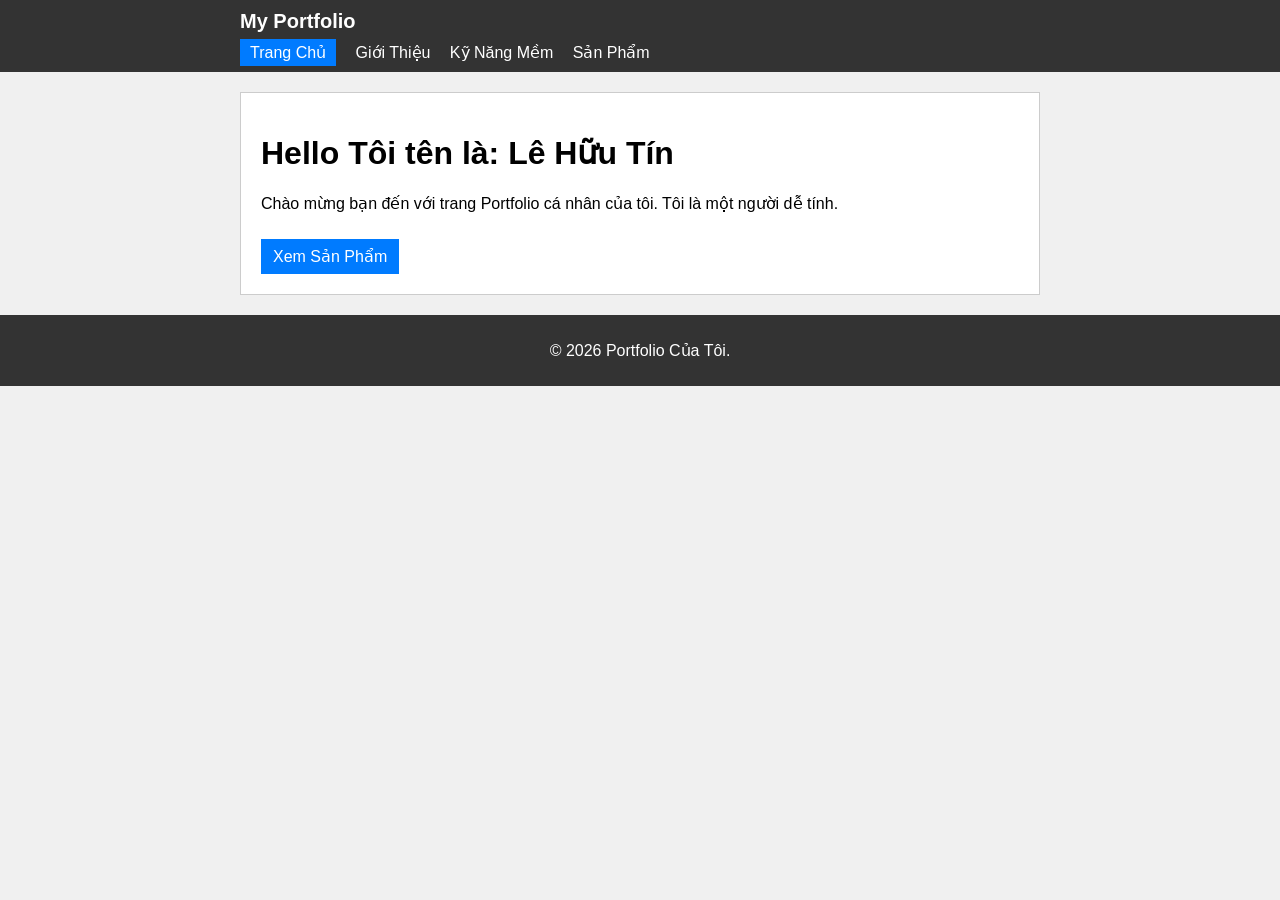
<file: Postfolio/index.html>
<!DOCTYPE html>
<html lang="vi">
<head>
    <meta charset="UTF-8">
    <meta name="viewport" content="width=device-width, initial-scale=1.0">
    <title>Portfolio - Trang Chủ</title>
    <link rel="stylesheet" href="style22.css">
</head>
<body>
    
    <header>
        <nav>
            <div class="logo">My Portfolio</div>
            <ul> 
                <li><a href="index.html" class="active">Trang Chủ</a></li>
                <li><a href="about.html">Giới Thiệu</a></li>
                <li><a href="softskill.html">Kỹ Năng Mềm</a></li>
                <li><a href="product.html">Sản Phẩm</a></li>
            </ul>
        </nav>
    </header>

    <main>
        <div class="card hero">
            <h1>Hello Tôi tên là: Lê Hữu Tín</h1>
            <p>Chào mừng bạn đến với trang Portfolio cá nhân của tôi. Tôi là một người dễ tính.</p>
            <a href="product.html" class="btn">Xem Sản Phẩm</a>
        </div>
    </main>

    <footer> 
        <p>&copy; 2026 Portfolio Của Tôi.</p>
    </footer>

</body>
</html>
</file>
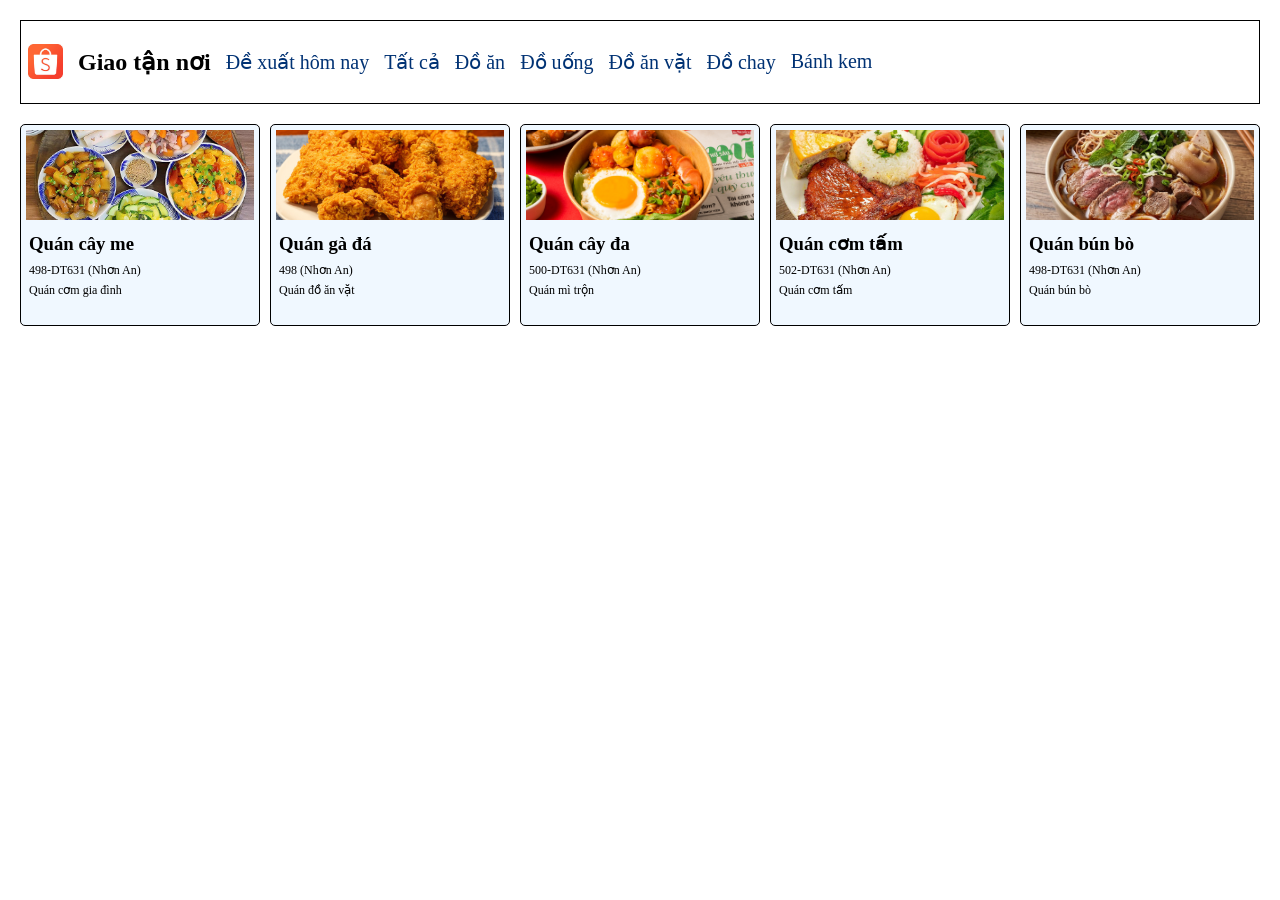
<file: display/bai2.html>
<!DOCTYPE html>
<html lang="en">
<head>
    <meta charset="UTF-8">
    <meta name="viewport" content="width=device-width, initial-scale=1.0">
    <title>Document</title>
    <link rel="stylesheet" href="bai2.css">
</head>
<body>
    <header>
        <img src="shoppe.jpg" alt="logo">
        <h2>Giao tận nơi</h2>
        <nav>
            <a href="#">Đề xuất hôm nay</a>
            <a href="#">Tất cả</a>
            <a href="#">Đồ ăn</a>
            <a href="#">Đồ uống</a>
            <a href="#">Đồ ăn vặt</a>
            <a href="#">Đồ chay</a>
            <a href="#">Bánh kem</a>
        </nav>

    </header>
    <main>
        <div class="restaurant-list">
            <div class="restaurant-card">
                <img src="nhahang2.JPG" alt="Nhà hàng 1">
                <h3>Quán cây me</h3>
                <p>498-DT631 (Nhơn An)</p>
                <p>Quán cơm gia đình</p>
            </div>
            <div class="restaurant-card">
                <img src="garan.JPG.JPG" alt="Nhà hàng 2">
                <h3>Quán gà đá</h3>
                <p>498 (Nhơn An)</p>
                <p>Quán đồ ăn vặt</p>
            </div>
            <div class="restaurant-card">
                <img src="nhahang5.JPG" alt="Nhà hàng 3">
                <h3>Quán cây đa</h3>
                <p>500-DT631 (Nhơn An)</p>
                <p>Quán mì trộn</p>
            </div>
            <div class="restaurant-card">
                <img src="comtam.jpeg" alt="Nhà hàng 4">
                <h3>Quán cơm tấm</h3>
                <p>502-DT631 (Nhơn An)</p>
                <p>Quán cơm tấm</p>
            </div>
            <div class="restaurant-card">
                <img src="bunbo.jpg" alt="Nhà hàng 5">
                <h3>Quán bún bò</h3>
                <p>498-DT631 (Nhơn An)</p>
                <p>Quán bún bò</p>
            </div>
        </div>
    </main>
</body>
</html>
</file>
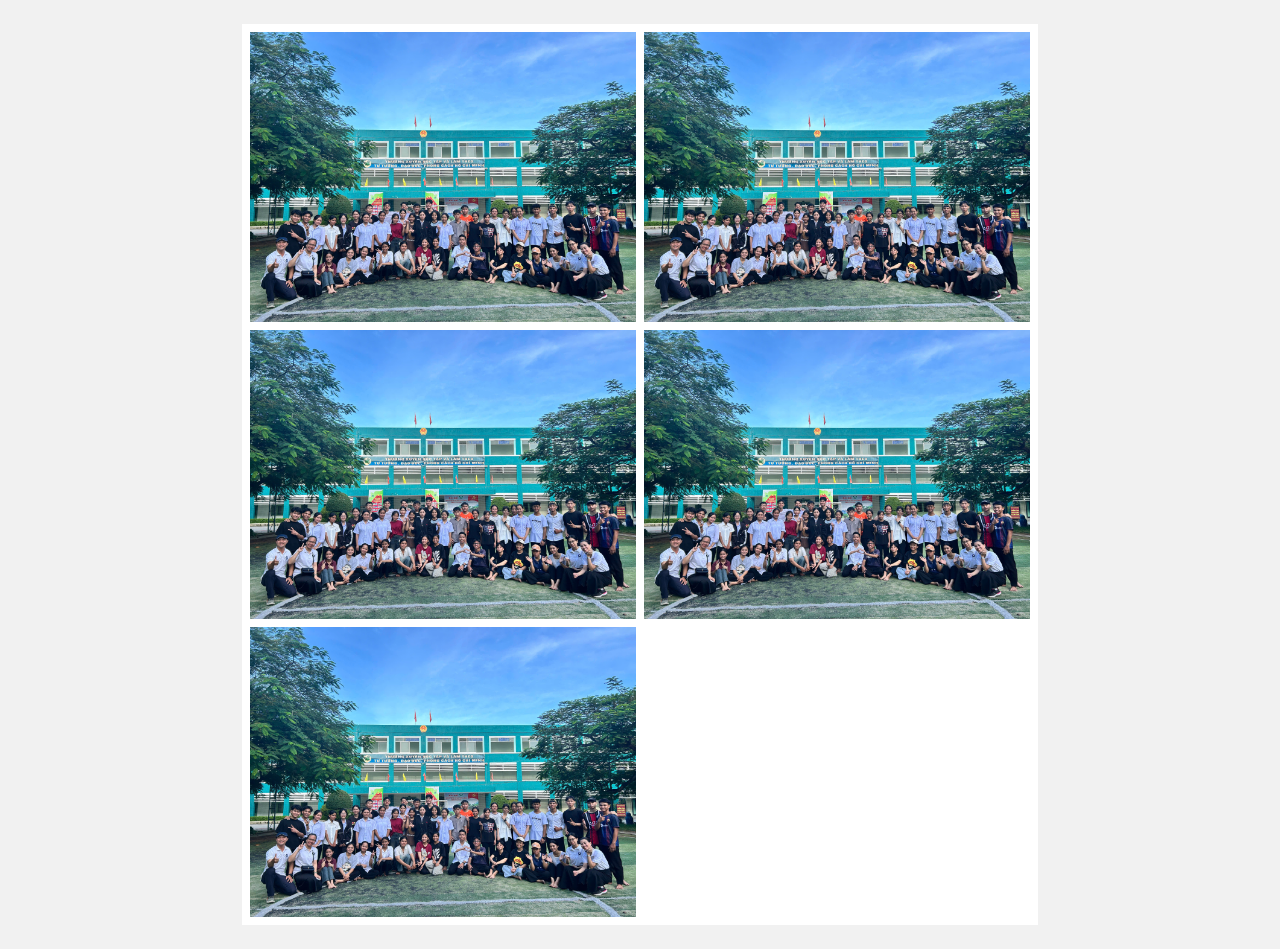
<file: display/hinhhop.html>
<!DOCTYPE html>
<html lang="vi">
<head>
    <meta charset="UTF-8">
    <meta name="viewport" content="width=device-width, initial-scale=1.0">
    <title>Bố cục hình ảnh</title>
    <link rel="stylesheet" href="hinhhop.css">
</head>
<body>
    <div class="gallery">
        <div class="gallery-column gallery-column-left">
            <img src="IMG_3574.JPG" alt="Ảnh phong cảnh 1">
            <img src="IMG_3574.JPG" alt="Ảnh phong cảnh 2">
            <img src="IMG_3574.JPG" alt="Ảnh phong cảnh 3">
        </div>
        <div class="gallery-column gallery-column-right">
            <img src="IMG_3574.JPG" alt="Ảnh phong cảnh 4">
            <img src="IMG_3574.JPG" alt="Ảnh phong cảnh 5">
        </div>
    </div> 
</body>
</html>
</file>
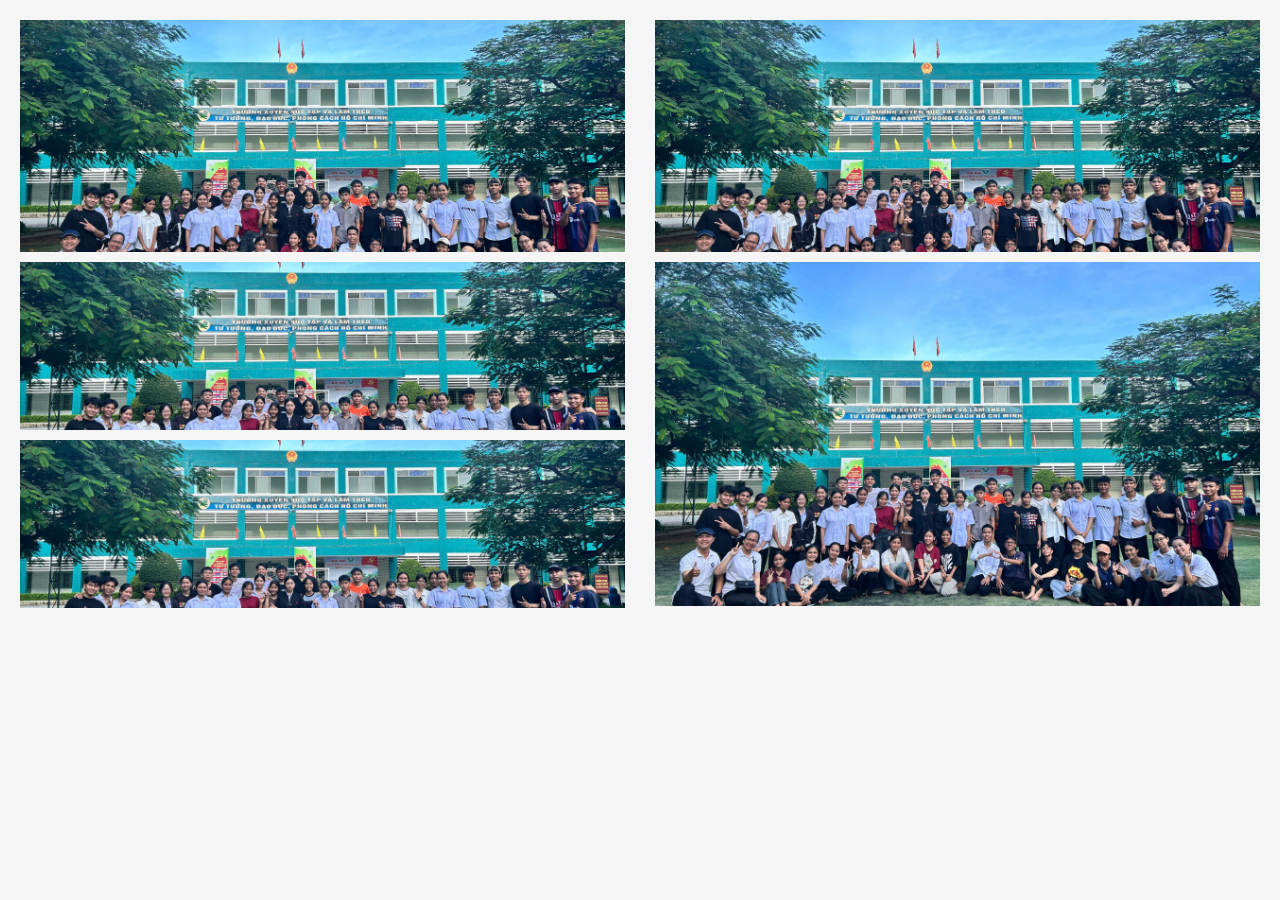
<file: display/UNO.html>
<!DOCTYPE html>
<html lang="en">
<head>
    <meta charset="UTF-8">
    <meta name="viewport" content="width=device-width, initial-scale=1.0">
    <title>Chia ảnh </title>
    <link rel="stylesheet" href="UNO.css">
</head>
<body>
    <div class= "gallery">
        <div class="gallery-column gallery-column-left">
            <img src="IMG_3574.JPG" alt="Ảnh phong cảnh 1">
            <img src="IMG_3574.JPG" alt="Ảnh phong cảnh 2">
            <img src="IMG_3574.JPG" alt="Ảnh phong cảnh 3">
        </div>
        <div class="gallery-column gallery-column-right">
            <img src="IMG_3574.JPG" alt="Ảnh phong cảnh 4">
            <img src="IMG_3574.JPG" alt="Ảnh phong cảnh 5">
        </div>
    </div>
</body>
</html>
</file>
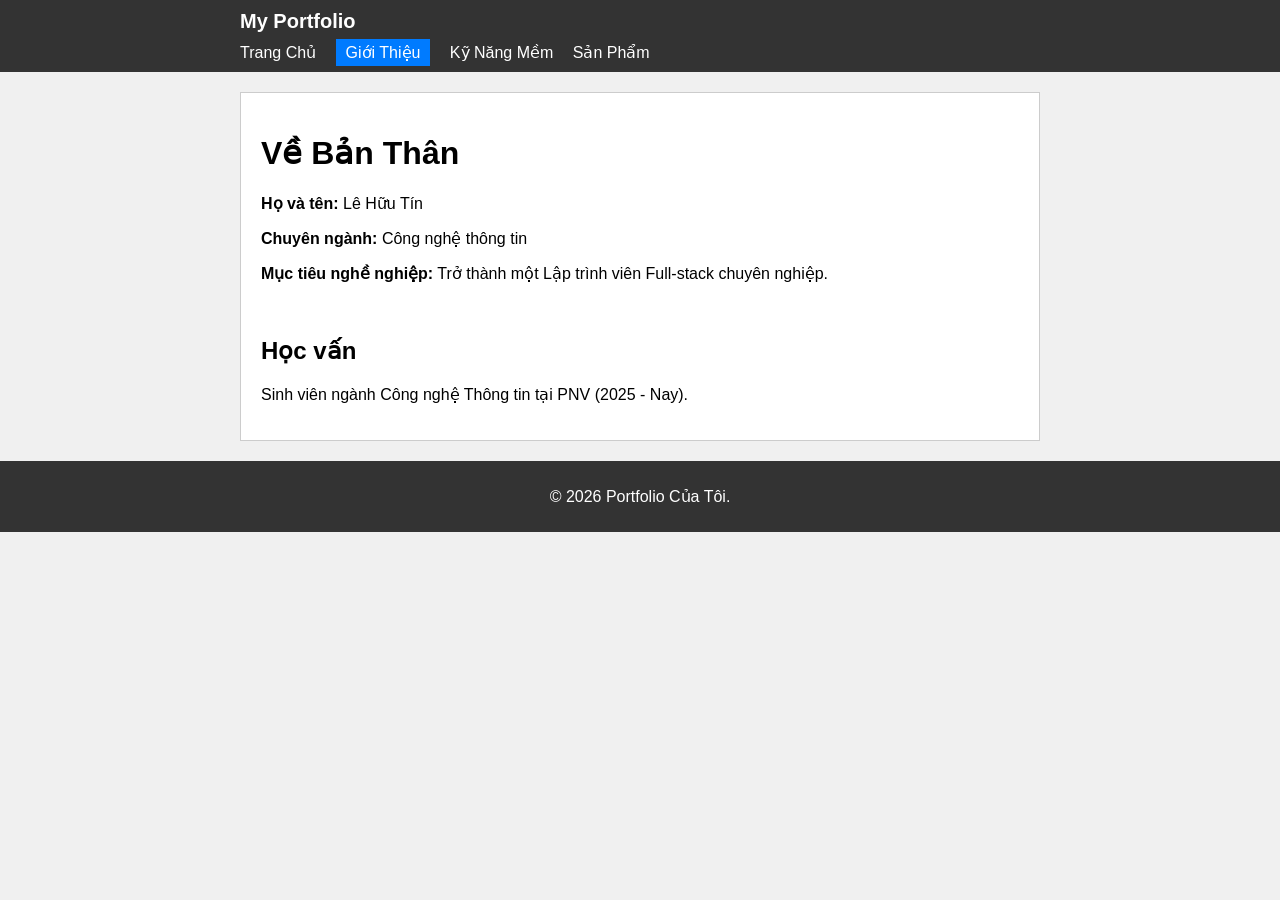
<file: Postfolio/about.html>
<!DOCTYPE html>
<html lang="vi">
<head>
    <meta charset="UTF-8">
    <meta name="viewport" content="width=device-width, initial-scale=1.0">
    <title>Portfolio - Giới Thiệu</title>
    <link rel="stylesheet" href="style22.css">
</head>
<body>

    <header>
        <nav>
            <div class="logo">My Portfolio</div>
            <ul>
                <li><a href="index.html">Trang Chủ</a></li>
                <li><a href="about.html" class="active">Giới Thiệu</a></li>
                <li><a href="softskill.html">Kỹ Năng Mềm</a></li>
                <li><a href="product.html">Sản Phẩm</a></li>
            </ul>
        </nav>
    </header>

    <main>
        <div class="card">
            <h1>Về Bản Thân</h1>
            <p><strong>Họ và tên:</strong> Lê Hữu Tín</p>
            <p><strong>Chuyên ngành:</strong> Công nghệ thông tin</p>
            <p><strong>Mục tiêu nghề nghiệp:</strong> Trở thành một Lập trình viên Full-stack chuyên nghiệp.</p>
            <br>
            <h2>Học vấn</h2>
            <p>Sinh viên ngành Công nghệ Thông tin tại PNV (2025 - Nay).</p>
        </div>
    </main>

    <footer>
        <p>&copy; 2026 Portfolio Của Tôi.</p>
    </footer>

</body>
</html>
</file>
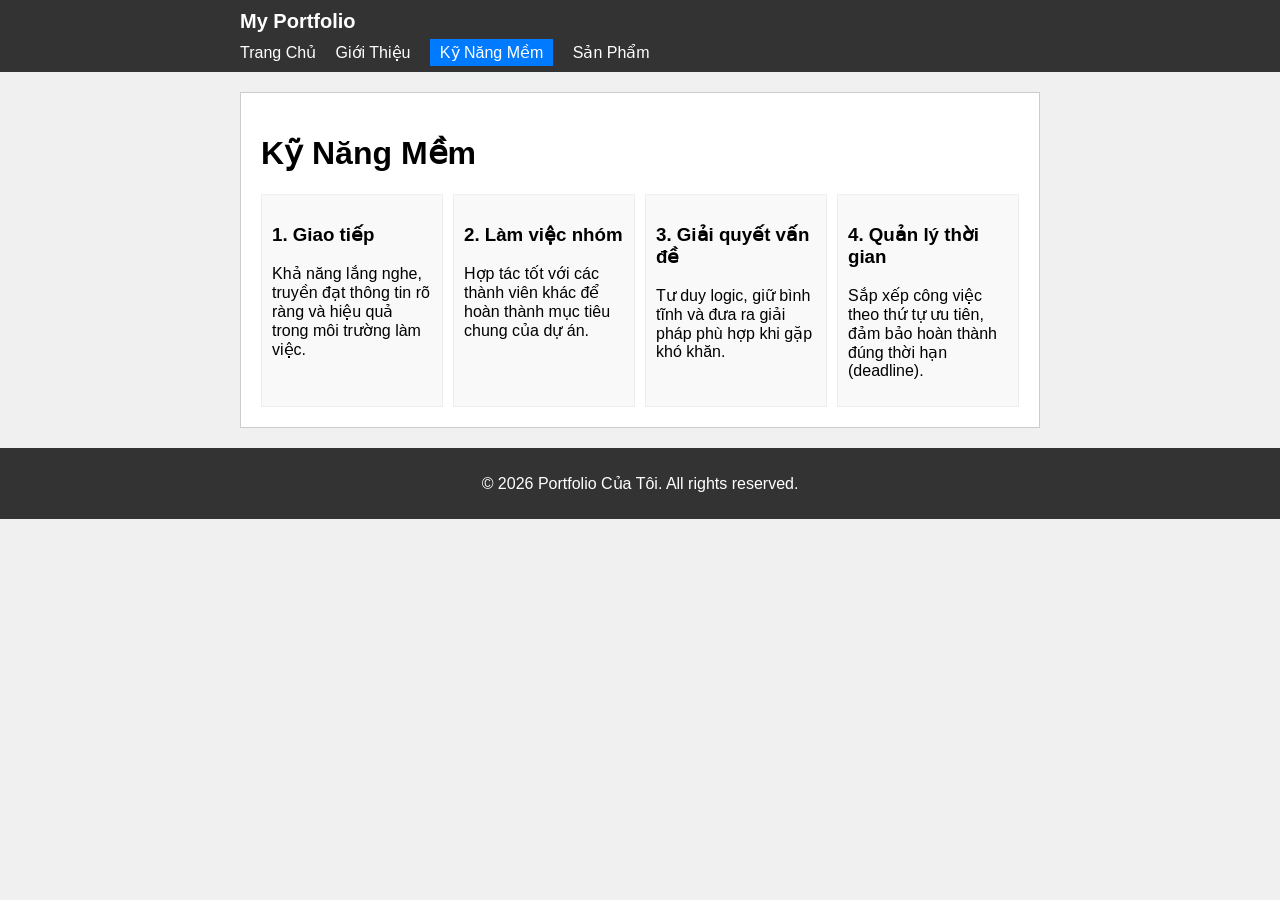
<file: Postfolio/soflskill.html>
<!DOCTYPE html>
<html lang="vi">
<head>
    <meta charset="UTF-8">
    <meta name="viewport" content="width=device-width, initial-scale=1.0">
    <title>Portfolio - Kỹ Năng Mềm</title>
    <link rel="stylesheet" href="style22.css">
</head>
<body>

    <header>
        <nav>
            <div class="logo">My Portfolio</div> 
            <ul>
                <li><a href="index.html">Trang Chủ</a></li>
                <li><a href="about.html">Giới Thiệu</a></li>
                <li><a href="softskill.html" class="active">Kỹ Năng Mềm</a></li>
                <li><a href="product.html">Sản Phẩm</a></li>
            </ul>
        </nav>
    </header>

    <main> 
        <div class="card">
            <h1>Kỹ Năng Mềm</h1>
            <div class="grid">
                <div class="item-box"> 
                    <h3>1. Giao tiếp</h3>
                    <p>Khả năng lắng nghe, truyền đạt thông tin rõ ràng và hiệu quả trong môi trường làm việc.</p>
                </div>
                <div class="item-box">
                    <h3>2. Làm việc nhóm</h3>
                    <p>Hợp tác tốt với các thành viên khác để hoàn thành mục tiêu chung của dự án.</p>
                </div>
                <div class="item-box">
                    <h3>3. Giải quyết vấn đề</h3>
                    <p>Tư duy logic, giữ bình tĩnh và đưa ra giải pháp phù hợp khi gặp khó khăn.</p>
                </div>
                <div class="item-box">
                    <h3>4. Quản lý thời gian</h3>
                    <p>Sắp xếp công việc theo thứ tự ưu tiên, đảm bảo hoàn thành đúng thời hạn (deadline).</p>
                </div>
            </div>
        </div>
    </main>

    <footer>
        <p>&copy; 2026 Portfolio Của Tôi. All rights reserved.</p>
    </footer>

</body>
</html>
</file>
<file: Postfolio/style22.css>
/* 1. Cài đặt chữ và màu nền cơ bản */
body {
    font-family: Arial, sans-serif;
    background-color: #f0f0f0;
    margin: 0;
}

/* 2. Thanh Menu trên cùng */
header {
    background-color: #333;
    padding: 10px;
}

nav {
    max-width: 800px;
    margin: 0 auto;
}

.logo {
    color: white;
    font-size: 20px;
    font-weight: bold;
    margin-bottom: 10px;
}

nav ul {
    list-style: none;
    padding: 0;
    margin: 0;
}

nav li {
    display: inline; /* Xếp các mục menu nằm ngang */
    margin-right: 15px;
}

nav a {
    color: white;
    text-decoration: none;
}

/* Tô màu nền xanh cho nút trang đang mở */
nav a.active {
    background-color: #007bff;
    padding: 5px 10px;
}

/* 3. Khung nội dung chính */
main {
    max-width: 800px;
    margin: 20px auto;
    padding: 0 10px;
}

/* Tạo ô khung trắng chứa nội dung */
.card {
    background-color: white;
    padding: 20px;
    border: 1px solid #ccc;
}

/* 4. Nút bấm */
.btn {
    display: inline-block;
    background-color: #007bff;
    color: white;
    padding: 8px 12px;
    text-decoration: none;
    margin-top: 10px;
}

/* 5. Cột cho trang Kỹ năng & Sản phẩm */
.grid {
    display: flex;
    gap: 10px;
}

.item-box {
    flex: 1;
    background-color: #f9f9f9;
    padding: 10px;
    border: 1px solid #eee;
}

/* 6. Chân trang */
footer {
    text-align: center;
    background-color: #333;
    color: white;
    padding: 10px;
    margin-top: 20px;
}
</file>
<file: display/bai2.css>
.restaurant-list{ /* Điều chỉnh hàng menu bên trên */
    display:flex;   /*Nếu không dùng thì các menu sẽ xếp theo chiều dọc */
    width:100%;      /*Chiều rộng của mỗi menu vì thế 5 menu sẽ chiếm 100% */
    gap:10px;        /* Khoảng cách giữa các menu */
}

.restaurant-card{
    flex:1;     
    height: 200px;
    object-fit:cover; 
    background-color:aliceblue;
    border:1px solid black;
    border-radius:5px; 
}

.restaurant-card img{
    width: 100%;
    height: 100px;
    object-fit: cover;
    padding:5px;
    box-sizing: border-box;
    display:block;
}
.restaurant-card p{
    font-size:12px;
    margin:5px 8px;
}

.restaurant-card h3{
    margin: 8px;
}

.h3{
    font-size: 20px;
    margin: 8px;
}

p{
    font-size: 15px;
    margin: 8px;
}

header img{
    height:35px;
    width:35px;
    object-fit: contain;  /* giúp logo giữ đúng tỉ lệ khung */
}

header{
    display:flex;
    gap: 15px;
    align-items: center;
    border: 1px solid black;    
    padding: 7px;
}
nav a {
    font-size: 20px;
    text-decoration: none;
    color: rgb(0, 50, 116)
}
nav{
    display: flex;
    flex-wrap: wrap;
    gap: 15px;
}

main{
    margin-top:20px;
}

body{
    margin:0;
    padding: 20px;
}
</file>
<file: display/hinhhop.css>
/* * {
	box-sizing: content-box;
} */

body {
	margin: 0; 
	padding: 24px;
	background-color: #f1f1f1;
}

.gallery {
	display: flex;  /* Nếu không dùng tự động hình sẽ bị rớt xuống, khi dùng 2 div lớn sẽ nằm ngang */
	gap: 8px;     /* Tạo khoảng cách giữa 2 div lớn*/
	width: min(100%, 780px);     /* Nếu màn hình lớn */
	margin: 0 auto;
	padding: 8px;
	background-color: #ffffff;
}

.gallery-column {
	display: flex; /* chia đều không gian cho 2 cột*/
	flex: 1; /* Lấy tổng 2 box chia 2 xong rồi chia đều cho nhau*/
	flex-direction: column; /* Sắp xếp các phần tử theo chiều dọc*/
	gap: 8px; /* Khoảng cách giữa 2 hộp */
	min-width: 0; /* Cho phép các cột con co lại khi màn hình nhỏ */
}

/* .gallery-column-left img {
	height: 168px;
}

.gallery-column-left img:first-child {
	height: 232px;
}

.gallery-column-right img {
	height: 232px;
}

.gallery-column-right img:last-child {
	height: 344px;
}

.gallery img {
	display: block;
	width: 100%;
	object-fit: cover;
} */

/* @media (max-width: 600px) {
	body {
		padding: 12px;
	}

	.gallery {
		gap: 4px;
		padding: 4px;
	}

	.gallery-column {
		gap: 4px;
	}

	.gallery-column-left img,
	.gallery-column-left img:first-child,
	.gallery-column-right img,
	.gallery-column-right img:last-child {
		height: 120px;
	}
} */
</file>
<file: display/UNO.css>
body{
    margin: 0;
    padding:20px;
    background-color: #f5f5f5;
}

.gallery{
    display: flex;
    gap: 30px;
}

.gallery-column{
    width: 50%;
    display:flex;
    flex-direction:column;
    gap:10px;
}

img{
    width: 100%;
    object-fit:cover;
}

.gallery-column-left img{
    height:168px;
}

.gallery-column-left img:first-child {
	height: 232px;
}

.gallery-column-right img {
	height: 232px;
}

.gallery-column-right img:last-child {
	height: 344px;
}
</file>
